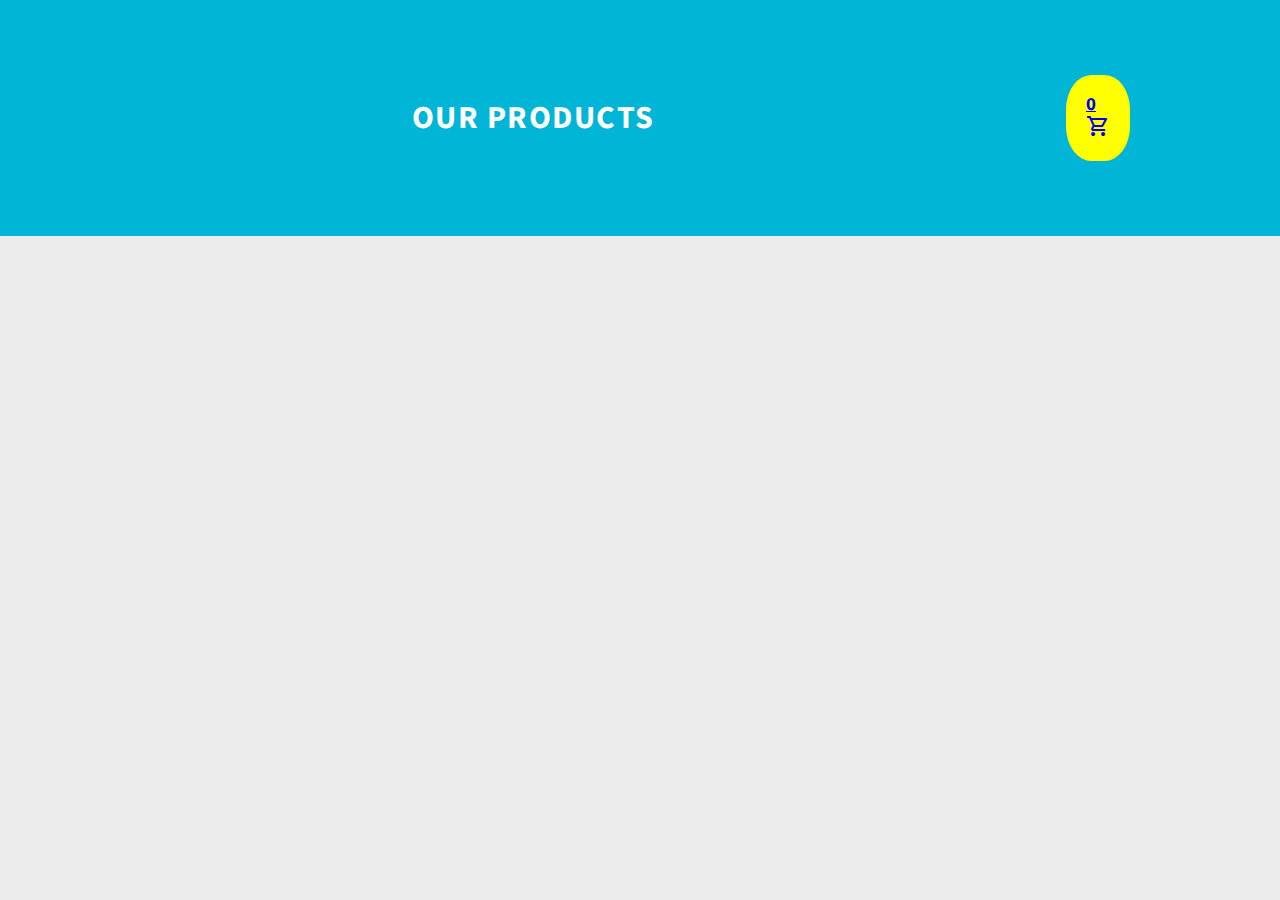
<file: index.html>
<!DOCTYPE html>
<html lang="en">
  <head>
    <meta charset="UTF-8" />
    <meta name="viewport" content="width=device-width" />
    <link rel="stylesheet" href="css/all.min.css" />
    <link rel="stylesheet" href="css/style.css" />
    <link
      rel="stylesheet"
      href="https://fonts.googleapis.com/css2?family=Material+Symbols+Outlined:opsz,wght,FILL,GRAD@20..48,100..700,0..1,-50..200"
    />
    <title>Our Products</title>
  </head>
  <body>
    <div class="heading">
      <h1>Our Products</h1>
      <div class="cart">
        <a href="/cart.html">
          <h3 class="cartNo">3</h3>
          <span class="material-symbols-outlined"> shopping_cart </span>
        </a>
      </div>
    </div>
    <div class="container">
      <!-- <div class="box">
        <img src="imgs/laptop.jpg" />
        <h2>Product 1</h2>
        <p>Lorem ipsum, dolor amet consect etur adipisicing sit elit.</p>
        <span>$1500</span>
        <div class="rate">
          <i class="filled fas fa-star"></i>
          <i class="filled fas fa-star"></i>
          <i class="filled fas fa-star"></i>
          <i class="filled fas fa-star"></i>
          <i class="fa-regular fa-star"></i>
        </div>
        <div class="options">
          <a onclick="addCart()" href="#">Add to Cart</a>
        </div>
      </div> -->
      <script src="/script.js"></script>
    </div>
  </body>
</html>
</file>
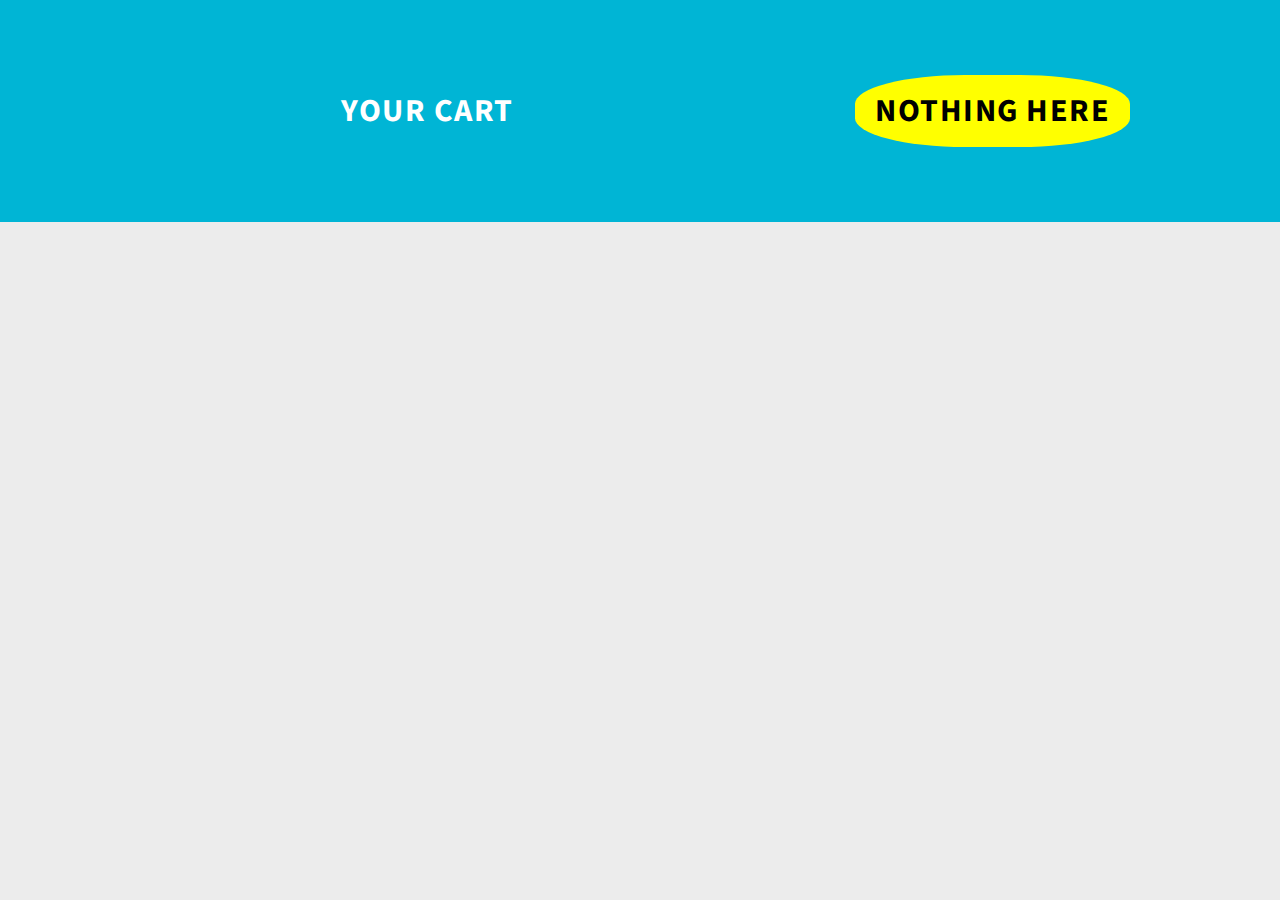
<file: cart.html>
<!DOCTYPE html>
<html lang="en">
  <head>
    <meta charset="UTF-8" />
    <meta http-equiv="X-UA-Compatible" content="IE=edge" />
    <meta name="viewport" content="width=device-width, initial-scale=1.0" />
    <link rel="stylesheet" href="css/all.min.css" />
    <link rel="stylesheet" href="css/cart.css" />
    <title>Cart</title>
  </head>
  <body>
    <div class="heading">
      <h1>Your Cart</h1>
      <div class="cart">
        <h1 class="total">Nothing here</h1>
      </div>
    </div>
    <div class="container">
      <!-- <div class="box">
        <img src="imgs/laptop.jpg" />
        <h2>Product 1</h2>
        <p>Lorem ipsum, dolor amet consect etur adipisicing sit elit.</p>
        <span>$1500</span>
        <div class="rate">
          <i class="filled fas fa-star"></i>
          <i class="filled fas fa-star"></i>
          <i class="filled fas fa-star"></i>
          <i class="filled fas fa-star"></i>
          <i class="fa-regular fa-star"></i>
        </div>
        <div class="options">
          <a onclick="addCart()" href="#">Add to Cart</a>
        </div>
      </div> -->
    </div>
    <script src="/cart.js"></script>
  </body>
</html>
</file>
<file: css/style.css>
@import url("https://fonts.googleapis.com/css2?family=Source+Sans+Pro:wght@200;300;400;600;700;900&display=swap");

:root {
  --primary-color: #00b5d5;
  --secondary-color: #0077b5;
  --gray-color: #808080;
}

* {
  box-sizing: border-box;
  font-family: "Source Sans Pro", sans-serif;
  line-height: 1;
  padding: 0;
  margin: 0;
}

body {
  background-color: #ececec;
}

.heading {
  background-color: var(--primary-color);
  padding: 75px 0;
  margin-bottom: 20px;
  display: flex;
}

.cart {
  background-color: yellow;
  padding: 20px;
  margin-right: 150px;
  border-radius: 40%;
}

.heading h1 {
  margin: auto;
  width: fit-content;
  text-transform: uppercase;
  letter-spacing: 1.5px;
  color: white;
}

@media (max-width: 768px) {
  .heading h1 {
    font-size: 21px;
  }
}

.container {
  width: 1180px;
  padding: 15px;
  margin-left: auto;
  margin-right: auto;
  display: grid;
  justify-content: center;
  grid-template-columns: repeat(auto-fill, minmax(250px, auto));
  gap: 35px;
}

@media (max-width: 1200px) {
  .container {
    width: 1000px;
  }
}

@media (max-width: 1024px) {
  .container {
    width: 750px;
  }
}

@media (max-width: 768px) {
  .container {
    width: 100%;
  }
}

.box {
  background-color: white;
  border-radius: 10px;
  overflow: hidden;
  display: flex;
  flex-direction: column;
  align-items: center;
  justify-content: space-between;
  text-align: center;
  box-shadow: 5px 5px 10px 1px rgb(0, 0, 0, 12%);
  gap: 17.5px;
}

.box img {
  width: 100%;
}

.box img:hover {
  cursor: pointer;
  opacity: 0.95;
}

.box h2 {
  font-size: 20px;
}

.box p {
  padding: 0 20px;
  font-size: 12.5px;
  line-height: 1.35;
  color: var(--gray-color);
}

.box span {
  font-weight: 800;
  font-size: 18px;
}

.box .rate {
  color: #ffb900;
  font-size: 12px;
}

.box .options {
  margin-bottom: 25px;
}

.box .options a {
  color: white;
  background-color: var(--primary-color);
  display: inline-block;
  padding: 10px 15px;
  text-decoration: none;
  font-weight: 600;
  font-size: 12px;
  border-radius: 50px;
}

.box .options a:hover {
  background-color: var(--secondary-color);
}
</file>
<file: css/cart.css>
@import url("https://fonts.googleapis.com/css2?family=Source+Sans+Pro:wght@200;300;400;600;700;900&display=swap");

:root {
  --primary-color: #00b5d5;
  --secondary-color: #0077b5;
  --gray-color: #808080;
}

* {
  box-sizing: border-box;
  font-family: "Source Sans Pro", sans-serif;
  line-height: 1;
  padding: 0;
  margin: 0;
}

body {
  background-color: #ececec;
}

.heading {
  background-color: var(--primary-color);
  padding: 75px 0;
  margin-bottom: 20px;
  display: flex;
  position: sticky;
}

.cart {
  background-color: yellow;
  padding: 20px;
  margin-right: 150px;
  border-radius: 40%;
}
.cart .total {
  color: black;
}

.heading h1 {
  margin: auto;
  width: fit-content;
  text-transform: uppercase;
  letter-spacing: 1.5px;
  color: white;
}

@media (max-width: 768px) {
  .heading h1 {
    font-size: 21px;
  }
}

.container {
  width: 1180px;
  padding: 15px;
  margin-left: auto;
  margin-right: auto;
  display: grid;
  justify-content: center;
  grid-template-columns: repeat(auto-fill, minmax(250px, auto));
  gap: 35px;
}

@media (max-width: 1200px) {
  .container {
    width: 1000px;
  }
}

@media (max-width: 1024px) {
  .container {
    width: 750px;
  }
}

@media (max-width: 768px) {
  .container {
    width: 100%;
  }
}

.box {
  background-color: white;
  border-radius: 10px;
  overflow: hidden;
  display: flex;
  flex-direction: column;
  align-items: center;
  justify-content: space-between;
  text-align: center;
  box-shadow: 5px 5px 10px 1px rgb(0, 0, 0, 12%);
  gap: 17.5px;
}

.box img {
  width: 100%;
}

.box img:hover {
  cursor: pointer;
  opacity: 0.95;
}

.box h2 {
  font-size: 20px;
}

.box p {
  padding: 0 20px;
  font-size: 12.5px;
  line-height: 1.35;
  color: var(--gray-color);
}

.box span {
  font-weight: 800;
  font-size: 18px;
}

.box .rate {
  color: #ffb900;
  font-size: 12px;
}

.box .options {
  margin-bottom: 25px;
}

.box .options a {
  color: white;
  background-color: var(--primary-color);
  display: inline-block;
  padding: 10px 15px;
  text-decoration: none;
  font-weight: 600;
  font-size: 12px;
  border-radius: 50px;
}

.box .options a:hover {
  background-color: var(--secondary-color);
}
</file>
